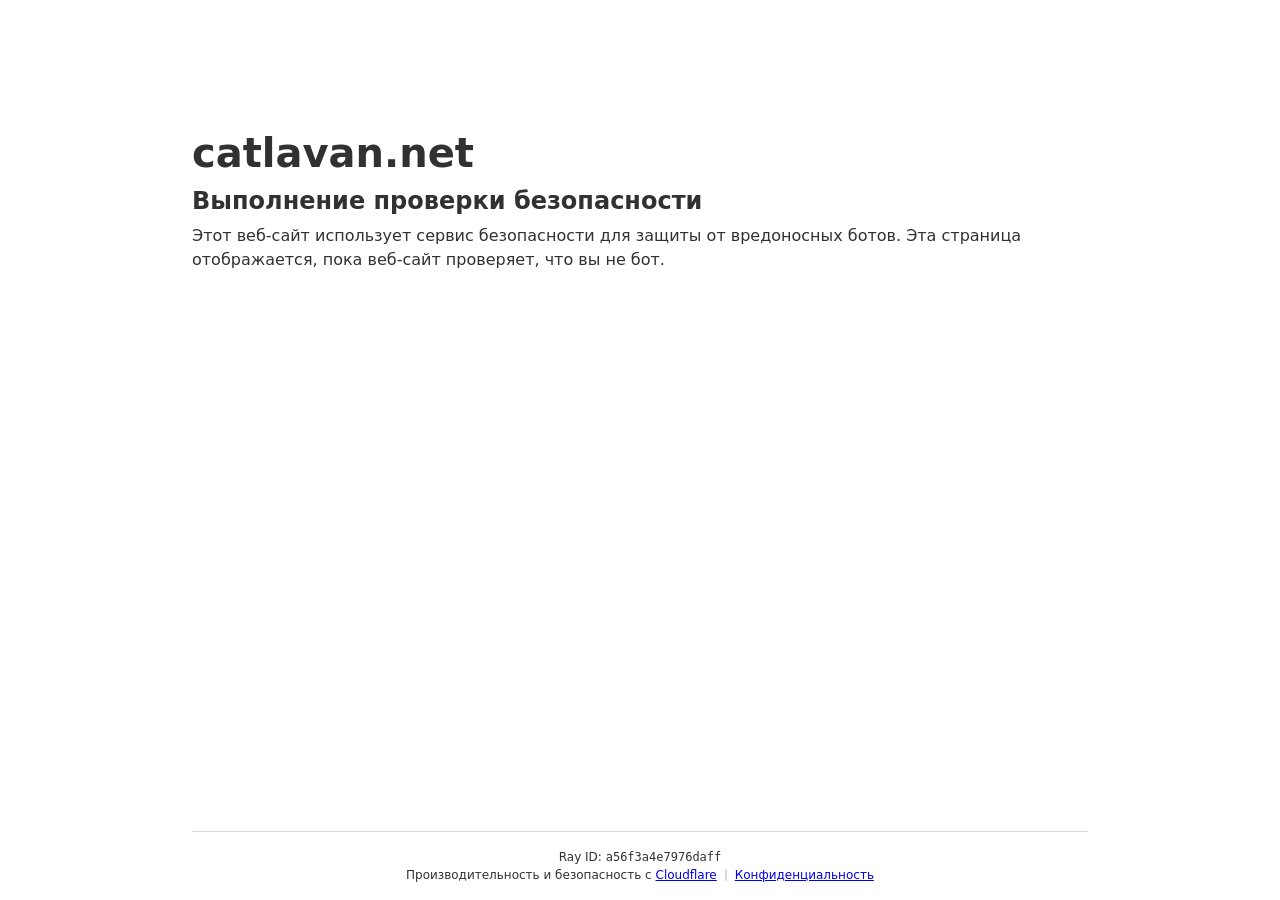
<file: catlavan_dump.html>
﻿<!DOCTYPE html>
<html lang="ru-ru" dir="ltr"><head><title>Один момент…</title><meta http-equiv="Content-Type" content="text/html; charset=UTF-8"><meta http-equiv="X-UA-Compatible" content="IE=Edge"><meta name="robots" content="noindex,nofollow"><meta name="viewport" content="width=device-width,initial-scale=1"><meta http-equiv="content-security-policy" content="default-src 'none'; script-src 'nonce-D1iUvuRjiB69YiJqCakep0' 'unsafe-eval' https://challenges.cloudflare.com; script-src-attr 'none'; style-src 'unsafe-inline'; img-src 'self' https://challenges.cloudflare.com; connect-src 'self' https://challenges.cloudflare.com; frame-src 'self' https://challenges.cloudflare.com blob:; child-src 'self' https://challenges.cloudflare.com blob:; worker-src blob:; form-action http: https:; base-uri 'self'"><style>*{box-sizing:border-box;margin:0;padding:0}html{line-height:1.15;-webkit-text-size-adjust:100%;color:#313131;font-family:system-ui,-apple-system,BlinkMacSystemFont,"Segoe UI",Roboto,"Helvetica Neue",Arial,"Noto Sans",sans-serif,"Apple Color Emoji","Segoe UI Emoji","Segoe UI Symbol","Noto Color Emoji"}body{display:flex;flex-direction:column;height:100vh;min-height:100vh}.main-content{margin:8rem auto;padding-left:1.5rem;max-width:60rem}@media (width <= 720px){.main-content{margin-top:4rem}}#challenge-error-text{background-image:url("[data-uri]");background-repeat:no-repeat;background-size:contain;padding-left:34px}</style><meta http-equiv="refresh" content="360"><script src="/cdn-cgi/challenge-platform/h/b/orchestrate/chl_page/v1?ray=a56f3a4e7976daff"></script><style>@keyframes spin{100%{transform:rotate(360deg)}}@keyframes scale{0%, 100%{transform:none}50%{transform:scale3d(1, 1, 1)}}@keyframes stroke{100%{stroke-dashoffset:0}}@keyframes scale-up-center{0%{transform:scale(.01)}100%{transform:scale(1)}}@keyframes success-badge-orbit-in{0%{transform:rotate(-12deg) scale(.6);opacity:0}70%{transform:rotate(2deg) scale(1.06);opacity:1}100%{transform:rotate(0) scale(1);opacity:1}}@keyframes success-orbit-resolve{0%{transform:rotate(-80deg) scale(.6);opacity:0}20%{opacity:1}75%{opacity:.8}100%{transform:rotate(280deg) scale(.5);opacity:0}}@keyframes failure-orbit-break{0%{transform:rotate(-60deg) scale(.7);opacity:0}22%{opacity:1}68%{transform:rotate(190deg) scale(1);opacity:.8}100%{transform:rotate(225deg) scale(.48);opacity:0}}@keyframes failure-badge-settle{0%{transform:scale(.68);opacity:0}72%{transform:scale(1.04);opacity:1}100%{transform:scale(1);opacity:1}}@keyframes failure-mark-rise{0%{transform:translateY(2px);opacity:0}100%{transform:translateY(0);opacity:1}}@keyframes unspin{40%{stroke-width:1px;stroke-linecap:square;stroke-dashoffset:192}100%{stroke-width:0}}#_10404384fd9eed3a86b764ac{width:30px;height:30px;display:flex;border-radius:50%;box-shadow:inset 0 0 0 #228b49;stroke-width:1px;fill:#fff;stroke:#fff;stroke-miterlimit:10;grid-area:1/1;transform-origin:center;animation:success-badge-orbit-in .36s .26s cubic-bezier(.34, 1.56, .64, 1) both;stroke-width:6px}#_10404384fd9eed3a86b764ac ._46ef61844327e6e44d9e558c{animation:stroke .28s .41s cubic-bezier(.65, 0, .45, 1) forwards;box-shadow:inset 0 0 0 #228b49;stroke-dasharray:242;stroke-dashoffset:242}._7b43a9c612eb8f5a7eaf2db6{stroke-dashoffset:0;stroke-width:2;stroke-miterlimit:10;stroke:#228b49;fill:#228b49}#_ebb0e3043da1798a31819d8a{width:30px;height:30px;grid-area:1/1;overflow:visible}#_ebb0e3043da1798a31819d8a g{transform-box:fill-box;transform-origin:center;animation:success-orbit-resolve .62s cubic-bezier(.2, .7, .2, 1) both}._2f611c54ef4968838cc5d168{opacity:.3;fill:none;stroke:#228b49;stroke-width:1}._d7fc3e927c3f45bf42e8097b{fill:#228b49}._d6115fd667b4531695a5f508{stroke-width:3px;stroke-linecap:round;stroke:#228b49;stroke-dasharray:0,100,0;stroke-dashoffset:200;stroke-miterlimit:1;stroke-linejoin:round}#_49c59df2d806367cc57d1357,#_95a80a05bdcf5a1938c0d787{width:30px;height:30px;display:flex;border-radius:50%;box-shadow:inset 0 0 0 #b20f03;stroke-width:1px;fill:#fff;stroke:#fff;stroke-miterlimit:10}._41ee33438bd9ab8227345f50{stroke-width:2;stroke:#b20f03;fill:#b20f03}._f88a95b5fd73cfd8e2b5f945{fill:#f2f2f2}._0e6c1e780f79d66f066b3f61{opacity:.28;fill:none;stroke:#b20f03;stroke-width:1}._730798fccf7a131ee4535763{fill:#b20f03}#_49c59df2d806367cc57d1357 ._33f727369586d26d3ccb7efe,#_49c59df2d806367cc57d1357 ._9c2e5bbd4ab818d0d3372fe7{transform-box:view-box;transform-origin:center}#_49c59df2d806367cc57d1357 ._33f727369586d26d3ccb7efe{animation:failure-orbit-break .52s cubic-bezier(.2, .7, .2, 1) both}#_49c59df2d806367cc57d1357 ._9c2e5bbd4ab818d0d3372fe7{animation:failure-badge-settle .34s .19s cubic-bezier(.22, 1, .36, 1) both}#_49c59df2d806367cc57d1357 ._f88a95b5fd73cfd8e2b5f945{transform-box:fill-box;transform-origin:center;animation:failure-mark-rise .22s .31s ease-out both}#_95a80a05bdcf5a1938c0d787{width:12px;height:12px}#_95a80a05bdcf5a1938c0d787 ._33f727369586d26d3ccb7efe{display:none}#_d95e83a664c1ca89d9006ef5,#_622197242316d5c894edc37a{display:flex;animation:spin 5s linear infinite;width:30px;height:30px}._e263276fe5c0822865c88d02,._8337e1e0fad4e565f375f873{stroke-dasharray:166;stroke-dashoffset:166;stroke-width:2;stroke-miterlimit:10;stroke:#595959;fill:#595959}#_9bf324105190e5fa3428d1be,#_3b82dbe7aa1e149d611c7b5d{width:30px;height:30px;display:flex;border-radius:50%;box-shadow:inset 0 0 0 #595959;stroke-width:1px;fill:#fff;stroke:#fff;stroke-miterlimit:10;animation:scale .3s ease-in-out .9s both}#_a733f08745c4ab984cd73687{display:inline-flex;flex-direction:column;text-align:right}#_ad5d5e284399c03ad316e121{margin-bottom:1px;height:25px}._8f7225661245faf6a083353f{fill:#000}._6136b6992f8df653c23082f0 ._d6115fd667b4531695a5f508{animation:unspin .7s cubic-bezier(.65, 0, .45, 1) forwards}@media (prefers-reduced-motion: reduce){#_ebb0e3043da1798a31819d8a{opacity:0}#_ebb0e3043da1798a31819d8a g{animation-duration:.001ms}#_10404384fd9eed3a86b764ac,#_10404384fd9eed3a86b764ac ._46ef61844327e6e44d9e558c{animation:none}#_10404384fd9eed3a86b764ac ._46ef61844327e6e44d9e558c{stroke-dashoffset:0}#_49c59df2d806367cc57d1357 ._33f727369586d26d3ccb7efe{display:none}#_49c59df2d806367cc57d1357 ._9c2e5bbd4ab818d0d3372fe7,#_49c59df2d806367cc57d1357 ._f88a95b5fd73cfd8e2b5f945{animation:none}}@media (prefers-color-scheme: dark){body._e1af21d0a98e64f28076d7a5,.main-wrapper._e1af21d0a98e64f28076d7a5{background-color:#313131;color:#f2f2f2}._e1af21d0a98e64f28076d7a5 a{color:#f2f2f2}._e1af21d0a98e64f28076d7a5 a:link{color:#f2f2f2}._e1af21d0a98e64f28076d7a5 a:hover{color:#b9d6ff}._e1af21d0a98e64f28076d7a5 a:visited{color:#9d94ec}._e1af21d0a98e64f28076d7a5 a:focus,._e1af21d0a98e64f28076d7a5 a:active{outline:2px solid #4693ff;outline-offset:2px;border-radius:2px}._e1af21d0a98e64f28076d7a5 h1,._e1af21d0a98e64f28076d7a5 p{color:#f2f2f2}._e1af21d0a98e64f28076d7a5 #_10404384fd9eed3a86b764ac{box-shadow:inset 0 0 0 #2db35e}._e1af21d0a98e64f28076d7a5 #_10404384fd9eed3a86b764ac ._46ef61844327e6e44d9e558c{box-shadow:inset 0 0 0 #2db35e}._e1af21d0a98e64f28076d7a5 ._7b43a9c612eb8f5a7eaf2db6{stroke:#2db35e;fill:#2db35e}._e1af21d0a98e64f28076d7a5 ._2f611c54ef4968838cc5d168{stroke:#2db35e}._e1af21d0a98e64f28076d7a5 ._d7fc3e927c3f45bf42e8097b{fill:#2db35e}._e1af21d0a98e64f28076d7a5 ._41ee33438bd9ab8227345f50{stroke:#fc574a;fill:#fc574a}._e1af21d0a98e64f28076d7a5 ._0e6c1e780f79d66f066b3f61{stroke:#fc574a}._e1af21d0a98e64f28076d7a5 ._730798fccf7a131ee4535763{fill:#fc574a}._e1af21d0a98e64f28076d7a5 ._e263276fe5c0822865c88d02,._e1af21d0a98e64f28076d7a5 ._8337e1e0fad4e565f375f873{stroke-dasharray:166;stroke-dashoffset:166;stroke-width:2;stroke-miterlimit:10;stroke:#b6b6b6;fill:#b6b6b6}._e1af21d0a98e64f28076d7a5 #_9bf324105190e5fa3428d1be,._e1af21d0a98e64f28076d7a5 #_3b82dbe7aa1e149d611c7b5d{width:30px;height:30px;display:flex;border-radius:50%;box-shadow:inset 0 0 0 #b6b6b6;stroke-width:1px;fill:#fff;stroke:#fff;stroke-miterlimit:10}._e1af21d0a98e64f28076d7a5 ._f6ede9be98fdd421762d863a ._d011e5e653a272b43871fc48{border:2px solid #999;background-color:#0a0a0a}._e1af21d0a98e64f28076d7a5 ._f6ede9be98fdd421762d863a input:focus~._d011e5e653a272b43871fc48,._e1af21d0a98e64f28076d7a5 ._f6ede9be98fdd421762d863a input:active~._d011e5e653a272b43871fc48{outline:2px solid #4693ff;outline-offset:2px;border-radius:2px}._e1af21d0a98e64f28076d7a5 ._f6ede9be98fdd421762d863a input:checked~._d011e5e653a272b43871fc48{background-color:#4a4a4a}._e1af21d0a98e64f28076d7a5 ._f6ede9be98fdd421762d863a input:checked~._d011e5e653a272b43871fc48::after{border-color:#fbad41}._e1af21d0a98e64f28076d7a5 #_b545c4c65afe904c105cba0e{color:#fc574a}._e1af21d0a98e64f28076d7a5 #_3883751696941002ef1e4a19{color:#f2f2f2}._e1af21d0a98e64f28076d7a5 #_0168be6a859301b721d72d4f{border-color:#f2f2f2;background-color:#313131}._e1af21d0a98e64f28076d7a5 #_428fe2331e196b4a8f97e03d{fill:#f38020}._e1af21d0a98e64f28076d7a5 ._8f7225661245faf6a083353f{fill:#fff}._e1af21d0a98e64f28076d7a5 ._98ffee163a1951a2e24a6c68{border-color:#fc574a;background-color:#feccc8;color:#780a02}._e1af21d0a98e64f28076d7a5 ._d6115fd667b4531695a5f508{stroke:#2db35e}._e1af21d0a98e64f28076d7a5 ._3764280bf2529998c2fbff5f{border-color:#f2f2f2;background-color:#ffd6a8}._e1af21d0a98e64f28076d7a5 ._3764280bf2529998c2fbff5f a{color:#262626}._e1af21d0a98e64f28076d7a5 ._3764280bf2529998c2fbff5f a:link{color:#262626}._e1af21d0a98e64f28076d7a5 ._3764280bf2529998c2fbff5f a:hover{color:#262626}._e1af21d0a98e64f28076d7a5 ._3764280bf2529998c2fbff5f a:visited{color:#262626}._e1af21d0a98e64f28076d7a5 ._3764280bf2529998c2fbff5f a:focus,._e1af21d0a98e64f28076d7a5 ._3764280bf2529998c2fbff5f a:active{outline:2px solid #4693ff;outline-offset:2px;border-radius:2px}}body._1de07879fc2e93f67a44eb8e,.main-wrapper._1de07879fc2e93f67a44eb8e{background-color:#313131;color:#f2f2f2}._1de07879fc2e93f67a44eb8e a{color:#f2f2f2}._1de07879fc2e93f67a44eb8e a:link{color:#f2f2f2}._1de07879fc2e93f67a44eb8e a:hover{color:#b9d6ff}._1de07879fc2e93f67a44eb8e a:visited{color:#9d94ec}._1de07879fc2e93f67a44eb8e a:focus,._1de07879fc2e93f67a44eb8e a:active{outline:2px solid #4693ff;outline-offset:2px;border-radius:2px}._1de07879fc2e93f67a44eb8e h1,._1de07879fc2e93f67a44eb8e p{color:#f2f2f2}._1de07879fc2e93f67a44eb8e #_10404384fd9eed3a86b764ac{box-shadow:inset 0 0 0 #2db35e}._1de07879fc2e93f67a44eb8e #_10404384fd9eed3a86b764ac ._46ef61844327e6e44d9e558c{box-shadow:inset 0 0 0 #2db35e}._1de07879fc2e93f67a44eb8e ._7b43a9c612eb8f5a7eaf2db6{stroke:#2db35e;fill:#2db35e}._1de07879fc2e93f67a44eb8e ._2f611c54ef4968838cc5d168{stroke:#2db35e}._1de07879fc2e93f67a44eb8e ._d7fc3e927c3f45bf42e8097b{fill:#2db35e}._1de07879fc2e93f67a44eb8e ._41ee33438bd9ab8227345f50{stroke:#fc574a;fill:#fc574a}._1de07879fc2e93f67a44eb8e ._0e6c1e780f79d66f066b3f61{stroke:#fc574a}._1de07879fc2e93f67a44eb8e ._730798fccf7a131ee4535763{fill:#fc574a}._1de07879fc2e93f67a44eb8e ._e263276fe5c0822865c88d02,._1de07879fc2e93f67a44eb8e ._8337e1e0fad4e565f375f873{stroke-dasharray:166;stroke-dashoffset:166;stroke-width:2;stroke-miterlimit:10;stroke:#b6b6b6;fill:#b6b6b6}._1de07879fc2e93f67a44eb8e #_9bf324105190e5fa3428d1be,._1de07879fc2e93f67a44eb8e #_3b82dbe7aa1e149d611c7b5d{width:30px;height:30px;display:flex;border-radius:50%;box-shadow:inset 0 0 0 #b6b6b6;stroke-width:1px;fill:#fff;stroke:#fff;stroke-miterlimit:10}._1de07879fc2e93f67a44eb8e ._f6ede9be98fdd421762d863a ._d011e5e653a272b43871fc48{border:2px solid #999;background-color:#0a0a0a}._1de07879fc2e93f67a44eb8e ._f6ede9be98fdd421762d863a input:focus~._d011e5e653a272b43871fc48,._1de07879fc2e93f67a44eb8e ._f6ede9be98fdd421762d863a input:active~._d011e5e653a272b43871fc48{outline:2px solid #4693ff;outline-offset:2px;border-radius:2px}._1de07879fc2e93f67a44eb8e ._f6ede9be98fdd421762d863a input:checked~._d011e5e653a272b43871fc48{background-color:#4a4a4a}._1de07879fc2e93f67a44eb8e ._f6ede9be98fdd421762d863a input:checked~._d011e5e653a272b43871fc48::after{border-color:#fbad41}._1de07879fc2e93f67a44eb8e #_b545c4c65afe904c105cba0e{color:#fc574a}._1de07879fc2e93f67a44eb8e #_3883751696941002ef1e4a19{color:#f2f2f2}._1de07879fc2e93f67a44eb8e #_0168be6a859301b721d72d4f{border-color:#f2f2f2;background-color:#313131}._1de07879fc2e93f67a44eb8e #_428fe2331e196b4a8f97e03d{fill:#f38020}._1de07879fc2e93f67a44eb8e ._8f7225661245faf6a083353f{fill:#fff}._1de07879fc2e93f67a44eb8e ._98ffee163a1951a2e24a6c68{border-color:#fc574a;background-color:#feccc8;color:#780a02}._1de07879fc2e93f67a44eb8e ._d6115fd667b4531695a5f508{stroke:#2db35e}._1de07879fc2e93f67a44eb8e ._3764280bf2529998c2fbff5f{border-color:#f2f2f2;background-color:#ffd6a8}._1de07879fc2e93f67a44eb8e ._3764280bf2529998c2fbff5f a{color:#262626}._1de07879fc2e93f67a44eb8e ._3764280bf2529998c2fbff5f a:link{color:#262626}._1de07879fc2e93f67a44eb8e ._3764280bf2529998c2fbff5f a:hover{color:#262626}._1de07879fc2e93f67a44eb8e ._3764280bf2529998c2fbff5f a:visited{color:#262626}._1de07879fc2e93f67a44eb8e ._3764280bf2529998c2fbff5f a:focus,._1de07879fc2e93f67a44eb8e ._3764280bf2529998c2fbff5f a:active{outline:2px solid #4693ff;outline-offset:2px;border-radius:2px}._9193c2378fce5ffefd67fda0._178ad51eece3efa6e0d31f52 #_a733f08745c4ab984cd73687,._247415227ac14e84a4fb4d14._178ad51eece3efa6e0d31f52 #_a733f08745c4ab984cd73687,._9d278ee1c447d8038c32b43a._178ad51eece3efa6e0d31f52 #_a733f08745c4ab984cd73687,._8c2d20be918a8506aa2a3e14._178ad51eece3efa6e0d31f52 #_a733f08745c4ab984cd73687,._8f28a051f9c35d73aee57148._178ad51eece3efa6e0d31f52 #_a733f08745c4ab984cd73687,._a7da085f53f4f51a94ad3efc._178ad51eece3efa6e0d31f52 #_a733f08745c4ab984cd73687,._09ad212832cd9a7983111126._178ad51eece3efa6e0d31f52 #_a733f08745c4ab984cd73687,._1ed74123228a75cb07b89309._178ad51eece3efa6e0d31f52 #_a733f08745c4ab984cd73687,._8dcfcc4f1714a24399a649cc._178ad51eece3efa6e0d31f52 #_a733f08745c4ab984cd73687,._5837e1fcca683c8b23e40b53._178ad51eece3efa6e0d31f52 #_a733f08745c4ab984cd73687{flex-direction:column}@media (max-width: 350px){._9d278ee1c447d8038c32b43a #_3883751696941002ef1e4a19,._f70eb4b3f3d0d4dda486ddd8 #_3883751696941002ef1e4a19,._9f715373ffa41fdb41e2fd97 #_3883751696941002ef1e4a19,._90278f67c6df60cc4707dfc8 #_3883751696941002ef1e4a19,._c6c58cc4d6130b6e10ec94d3 #_3883751696941002ef1e4a19,._ba596dbd797dcc15e2f9d2ea #_3883751696941002ef1e4a19,._7019e69630fb4273a535d31d #_3883751696941002ef1e4a19,._df3a1470af1aa353e50e0697 #_3883751696941002ef1e4a19,._8b63c6d0cb56de14d7853760 #_3883751696941002ef1e4a19,._247415227ac14e84a4fb4d14 #_3883751696941002ef1e4a19,._6e2b5733c7d2ba40dc7337de #_3883751696941002ef1e4a19{display:flex;flex-direction:column}._9d278ee1c447d8038c32b43a #_3883751696941002ef1e4a19 ._a8ab33ae3d0819afea152cb4,._f70eb4b3f3d0d4dda486ddd8 #_3883751696941002ef1e4a19 ._a8ab33ae3d0819afea152cb4,._9f715373ffa41fdb41e2fd97 #_3883751696941002ef1e4a19 ._a8ab33ae3d0819afea152cb4,._90278f67c6df60cc4707dfc8 #_3883751696941002ef1e4a19 ._a8ab33ae3d0819afea152cb4,._c6c58cc4d6130b6e10ec94d3 #_3883751696941002ef1e4a19 ._a8ab33ae3d0819afea152cb4,._ba596dbd797dcc15e2f9d2ea #_3883751696941002ef1e4a19 ._a8ab33ae3d0819afea152cb4,._7019e69630fb4273a535d31d #_3883751696941002ef1e4a19 ._a8ab33ae3d0819afea152cb4,._df3a1470af1aa353e50e0697 #_3883751696941002ef1e4a19 ._a8ab33ae3d0819afea152cb4,._8b63c6d0cb56de14d7853760 #_3883751696941002ef1e4a19 ._a8ab33ae3d0819afea152cb4,._247415227ac14e84a4fb4d14 #_3883751696941002ef1e4a19 ._a8ab33ae3d0819afea152cb4,._6e2b5733c7d2ba40dc7337de #_3883751696941002ef1e4a19 ._a8ab33ae3d0819afea152cb4{display:none}}._9f715373ffa41fdb41e2fd97._178ad51eece3efa6e0d31f52 #_3883751696941002ef1e4a19,._df3a1470af1aa353e50e0697._178ad51eece3efa6e0d31f52 #_3883751696941002ef1e4a19,._90278f67c6df60cc4707dfc8._178ad51eece3efa6e0d31f52 #_3883751696941002ef1e4a19,._8b63c6d0cb56de14d7853760._178ad51eece3efa6e0d31f52 #_3883751696941002ef1e4a19,._247415227ac14e84a4fb4d14._178ad51eece3efa6e0d31f52 #_3883751696941002ef1e4a19{display:inline-flex;flex-direction:row}._9f715373ffa41fdb41e2fd97._178ad51eece3efa6e0d31f52 #_3883751696941002ef1e4a19 ._a8ab33ae3d0819afea152cb4,._df3a1470af1aa353e50e0697._178ad51eece3efa6e0d31f52 #_3883751696941002ef1e4a19 ._a8ab33ae3d0819afea152cb4,._90278f67c6df60cc4707dfc8._178ad51eece3efa6e0d31f52 #_3883751696941002ef1e4a19 ._a8ab33ae3d0819afea152cb4,._8b63c6d0cb56de14d7853760._178ad51eece3efa6e0d31f52 #_3883751696941002ef1e4a19 ._a8ab33ae3d0819afea152cb4,._247415227ac14e84a4fb4d14._178ad51eece3efa6e0d31f52 #_3883751696941002ef1e4a19 ._a8ab33ae3d0819afea152cb4{display:block}._8c2d20be918a8506aa2a3e14._178ad51eece3efa6e0d31f52 #_dd89d81cd4144415c0195631{font-size:12px}._8c2d20be918a8506aa2a3e14._178ad51eece3efa6e0d31f52 #_e02a6c9142d33986b249fc65,._8c2d20be918a8506aa2a3e14._178ad51eece3efa6e0d31f52 #challenge-error-text{line-height:10px;font-size:9px}._8c2d20be918a8506aa2a3e14 ._d8ece0fdcd844521b627e538{flex-direction:column}._247415227ac14e84a4fb4d14._178ad51eece3efa6e0d31f52 #_e02a6c9142d33986b249fc65,._247415227ac14e84a4fb4d14._178ad51eece3efa6e0d31f52 #challenge-error-text,._9193c2378fce5ffefd67fda0._178ad51eece3efa6e0d31f52 #_e02a6c9142d33986b249fc65,._9193c2378fce5ffefd67fda0._178ad51eece3efa6e0d31f52 #challenge-error-text{line-height:10px;font-size:9px}._9193c2378fce5ffefd67fda0 #_1875772c8d21ab05a6653615 #_c0763e495087c80cba925620,._9193c2378fce5ffefd67fda0 #_1875772c8d21ab05a6653615 #_fd68b11bd437921419fd144d,._9193c2378fce5ffefd67fda0 #_fbc49711a562a6053d5c13b6 #_c0763e495087c80cba925620,._9193c2378fce5ffefd67fda0 #_fbc49711a562a6053d5c13b6 #_fd68b11bd437921419fd144d,._870dbe485b578188ca43a0dc #_1875772c8d21ab05a6653615 #_c0763e495087c80cba925620,._870dbe485b578188ca43a0dc #_1875772c8d21ab05a6653615 #_fd68b11bd437921419fd144d,._870dbe485b578188ca43a0dc #_fbc49711a562a6053d5c13b6 #_c0763e495087c80cba925620,._870dbe485b578188ca43a0dc #_fbc49711a562a6053d5c13b6 #_fd68b11bd437921419fd144d,._d11332392e3b1e980cac539a #_1875772c8d21ab05a6653615 #_c0763e495087c80cba925620,._d11332392e3b1e980cac539a #_1875772c8d21ab05a6653615 #_fd68b11bd437921419fd144d,._d11332392e3b1e980cac539a #_fbc49711a562a6053d5c13b6 #_c0763e495087c80cba925620,._d11332392e3b1e980cac539a #_fbc49711a562a6053d5c13b6 #_fd68b11bd437921419fd144d,._5fa6941c6bc5a62854e3035e #_1875772c8d21ab05a6653615 #_c0763e495087c80cba925620,._5fa6941c6bc5a62854e3035e #_1875772c8d21ab05a6653615 #_fd68b11bd437921419fd144d,._5fa6941c6bc5a62854e3035e #_fbc49711a562a6053d5c13b6 #_c0763e495087c80cba925620,._5fa6941c6bc5a62854e3035e #_fbc49711a562a6053d5c13b6 #_fd68b11bd437921419fd144d,._ccf9d21320801237e534741f #_1875772c8d21ab05a6653615 #_c0763e495087c80cba925620,._ccf9d21320801237e534741f #_1875772c8d21ab05a6653615 #_fd68b11bd437921419fd144d,._ccf9d21320801237e534741f #_fbc49711a562a6053d5c13b6 #_c0763e495087c80cba925620,._ccf9d21320801237e534741f #_fbc49711a562a6053d5c13b6 #_fd68b11bd437921419fd144d,._c6c58cc4d6130b6e10ec94d3 #_1875772c8d21ab05a6653615 #_c0763e495087c80cba925620,._c6c58cc4d6130b6e10ec94d3 #_1875772c8d21ab05a6653615 #_fd68b11bd437921419fd144d,._c6c58cc4d6130b6e10ec94d3 #_fbc49711a562a6053d5c13b6 #_c0763e495087c80cba925620,._c6c58cc4d6130b6e10ec94d3 #_fbc49711a562a6053d5c13b6 #_fd68b11bd437921419fd144d,._8b63c6d0cb56de14d7853760 #_1875772c8d21ab05a6653615 #_c0763e495087c80cba925620,._8b63c6d0cb56de14d7853760 #_1875772c8d21ab05a6653615 #_fd68b11bd437921419fd144d,._8b63c6d0cb56de14d7853760 #_fbc49711a562a6053d5c13b6 #_c0763e495087c80cba925620,._8b63c6d0cb56de14d7853760 #_fbc49711a562a6053d5c13b6 #_fd68b11bd437921419fd144d,._8145cadd0eb29928c91a19f2 #_1875772c8d21ab05a6653615 #_c0763e495087c80cba925620,._8145cadd0eb29928c91a19f2 #_1875772c8d21ab05a6653615 #_fd68b11bd437921419fd144d,._8145cadd0eb29928c91a19f2 #_fbc49711a562a6053d5c13b6 #_c0763e495087c80cba925620,._8145cadd0eb29928c91a19f2 #_fbc49711a562a6053d5c13b6 #_fd68b11bd437921419fd144d{margin-left:0}._af4d399eafabe4a82ea05364._178ad51eece3efa6e0d31f52 #_dd89d81cd4144415c0195631,._90278f67c6df60cc4707dfc8._178ad51eece3efa6e0d31f52 #_dd89d81cd4144415c0195631,._5fa6941c6bc5a62854e3035e._178ad51eece3efa6e0d31f52 #_dd89d81cd4144415c0195631{font-size:12px}@media (max-width: 350px){._90c3ff23748bc4aaaf8de342 #_92cde4339f5e3e38a073ac10{font-size:12px}}._90c3ff23748bc4aaaf8de342 ._d8ece0fdcd844521b627e538{flex-direction:column}._90278f67c6df60cc4707dfc8._178ad51eece3efa6e0d31f52 ._bd8e7f4cb4c4304d58ac6a6f{font-size:12px}._90278f67c6df60cc4707dfc8._178ad51eece3efa6e0d31f52 #_1fada9f08f19a32194287826,._90278f67c6df60cc4707dfc8._178ad51eece3efa6e0d31f52 #_99e4712e5b7414429c03deea,._90278f67c6df60cc4707dfc8._178ad51eece3efa6e0d31f52 #_fd68b11bd437921419fd144d{font-size:12px}._90278f67c6df60cc4707dfc8._178ad51eece3efa6e0d31f52 #_3883751696941002ef1e4a19{display:inline-flex}._90278f67c6df60cc4707dfc8._178ad51eece3efa6e0d31f52 #_3883751696941002ef1e4a19 ._a8ab33ae3d0819afea152cb4{display:block}._df3a1470af1aa353e50e0697 #_99e4712e5b7414429c03deea,._df3a1470af1aa353e50e0697 #_0ebeb14eee6400675d633a2e,._b80d531efdfb6e6ac3fde9bf #_99e4712e5b7414429c03deea,._b80d531efdfb6e6ac3fde9bf #_0ebeb14eee6400675d633a2e,._c6c58cc4d6130b6e10ec94d3 #_99e4712e5b7414429c03deea,._c6c58cc4d6130b6e10ec94d3 #_0ebeb14eee6400675d633a2e,._90278f67c6df60cc4707dfc8 #_99e4712e5b7414429c03deea,._90278f67c6df60cc4707dfc8 #_0ebeb14eee6400675d633a2e,._8b63c6d0cb56de14d7853760 #_99e4712e5b7414429c03deea,._8b63c6d0cb56de14d7853760 #_0ebeb14eee6400675d633a2e,._9f715373ffa41fdb41e2fd97 #_99e4712e5b7414429c03deea,._9f715373ffa41fdb41e2fd97 #_0ebeb14eee6400675d633a2e{display:block}._9f715373ffa41fdb41e2fd97 ol{list-style-type:katakana}._9f715373ffa41fdb41e2fd97 #_a733f08745c4ab984cd73687{display:flex;flex-direction:column;padding-top:5px;text-align:right}._9f715373ffa41fdb41e2fd97 ._3f11e9276b407fe1968e1b16{font-size:11px}._9f715373ffa41fdb41e2fd97._178ad51eece3efa6e0d31f52 #_e02a6c9142d33986b249fc65,._9f715373ffa41fdb41e2fd97._178ad51eece3efa6e0d31f52 #challenge-error-text{line-height:10px}._ba596dbd797dcc15e2f9d2ea._178ad51eece3efa6e0d31f52 ._f6ede9be98fdd421762d863a ._d011e5e653a272b43871fc48{left:11px}._9d278ee1c447d8038c32b43a ._d8ece0fdcd844521b627e538{flex-direction:column}._9d278ee1c447d8038c32b43a._178ad51eece3efa6e0d31f52 #_dd89d81cd4144415c0195631{font-size:12px}._0091c86a6bbecb2712154cd8._178ad51eece3efa6e0d31f52 #_e02a6c9142d33986b249fc65,._0091c86a6bbecb2712154cd8._178ad51eece3efa6e0d31f52 #challenge-error-text{line-height:10px;font-size:9px}._19d4972eb9524700bdd9b1b8._178ad51eece3efa6e0d31f52 #_e02a6c9142d33986b249fc65,._19d4972eb9524700bdd9b1b8._178ad51eece3efa6e0d31f52 #challenge-error-text{line-height:10px}._9193c2378fce5ffefd67fda0._178ad51eece3efa6e0d31f52 ._d8ece0fdcd844521b627e538{flex-direction:column}._9193c2378fce5ffefd67fda0._178ad51eece3efa6e0d31f52 #_49c59df2d806367cc57d1357{width:12px;height:12px}._9193c2378fce5ffefd67fda0._178ad51eece3efa6e0d31f52 ._bd8e7f4cb4c4304d58ac6a6f{font-size:12px}._9193c2378fce5ffefd67fda0._178ad51eece3efa6e0d31f52 #_ff281597ebac75ac9be9548c._c9a8b2e5b9ee1a081af9a5be{grid-template-columns:12px auto}._a9a31e060fc7aa969178cc56._178ad51eece3efa6e0d31f52 ._d8ece0fdcd844521b627e538,._9d278ee1c447d8038c32b43a._178ad51eece3efa6e0d31f52 ._d8ece0fdcd844521b627e538,._bc16df85dc1796b3d075b8f2._178ad51eece3efa6e0d31f52 ._d8ece0fdcd844521b627e538,._32b87f752968ac5af188a195._178ad51eece3efa6e0d31f52 ._d8ece0fdcd844521b627e538,._8c2d20be918a8506aa2a3e14._178ad51eece3efa6e0d31f52 ._d8ece0fdcd844521b627e538,._90c3ff23748bc4aaaf8de342._178ad51eece3efa6e0d31f52 ._d8ece0fdcd844521b627e538,._d11332392e3b1e980cac539a._178ad51eece3efa6e0d31f52 ._d8ece0fdcd844521b627e538,._5fa6941c6bc5a62854e3035e._178ad51eece3efa6e0d31f52 ._d8ece0fdcd844521b627e538,._07b0944984e991b5c80c7929._178ad51eece3efa6e0d31f52 ._d8ece0fdcd844521b627e538,._a1c224c4118ccacd433bab8f._178ad51eece3efa6e0d31f52 ._d8ece0fdcd844521b627e538,._14a78404f6202003539cb4b9._178ad51eece3efa6e0d31f52 ._d8ece0fdcd844521b627e538,._c6c58cc4d6130b6e10ec94d3._178ad51eece3efa6e0d31f52 ._d8ece0fdcd844521b627e538,._cf075656cb10e37717981324._178ad51eece3efa6e0d31f52 ._d8ece0fdcd844521b627e538,._5837e1fcca683c8b23e40b53._178ad51eece3efa6e0d31f52 ._d8ece0fdcd844521b627e538,._6e2b5733c7d2ba40dc7337de._178ad51eece3efa6e0d31f52 ._d8ece0fdcd844521b627e538,._df3a1470af1aa353e50e0697._178ad51eece3efa6e0d31f52 ._d8ece0fdcd844521b627e538,._b80d531efdfb6e6ac3fde9bf._178ad51eece3efa6e0d31f52 ._d8ece0fdcd844521b627e538{flex-direction:column}._9d278ee1c447d8038c32b43a ._bd8e7f4cb4c4304d58ac6a6f,._8c2d20be918a8506aa2a3e14 ._bd8e7f4cb4c4304d58ac6a6f{font-size:12px}._9193c2378fce5ffefd67fda0 ._d8ece0fdcd844521b627e538,._8145cadd0eb29928c91a19f2 ._d8ece0fdcd844521b627e538,._af4d399eafabe4a82ea05364 ._d8ece0fdcd844521b627e538,._870dbe485b578188ca43a0dc ._d8ece0fdcd844521b627e538,._19d4972eb9524700bdd9b1b8 ._d8ece0fdcd844521b627e538,._0091c86a6bbecb2712154cd8 ._d8ece0fdcd844521b627e538,._9f715373ffa41fdb41e2fd97 ._d8ece0fdcd844521b627e538,._8b7f7023738b3e7c62611c25 ._d8ece0fdcd844521b627e538,._ccf9d21320801237e534741f ._d8ece0fdcd844521b627e538,._90278f67c6df60cc4707dfc8 ._d8ece0fdcd844521b627e538,._ba596dbd797dcc15e2f9d2ea ._d8ece0fdcd844521b627e538,._7019e69630fb4273a535d31d ._d8ece0fdcd844521b627e538,._88af52e712b7743c96f838a0 ._d8ece0fdcd844521b627e538,._8b63c6d0cb56de14d7853760 ._d8ece0fdcd844521b627e538{flex-direction:column}._a9a31e060fc7aa969178cc56 ol{list-style-type:arabic-indic}._f70eb4b3f3d0d4dda486ddd8 ol{list-style-type:persian}._8f28a051f9c35d73aee57148 ol{list-style-type:devanagari}._53041e6fc240544107530f6c ol{list-style-type:hebrew}._a7da085f53f4f51a94ad3efc ol{list-style-type:hangul}@keyframes dots{0%{content:""}25%{content:"."}50%{content:".."}75%{content:"..."}100%{content:""}}*{box-sizing:border-box;margin:0;padding:0}html{line-height:1.15;-webkit-text-size-adjust:100%;color:#313131;font-family:system-ui,-apple-system,BlinkMacSystemFont,"Segoe UI",Roboto,"Helvetica Neue",Arial,"Noto Sans",sans-serif,"Apple Color Emoji","Segoe UI Emoji","Segoe UI Symbol","Noto Color Emoji"}button{font-family:system-ui,-apple-system,BlinkMacSystemFont,"Segoe UI",Roboto,"Helvetica Neue",Arial,"Noto Sans",sans-serif,"Apple Color Emoji","Segoe UI Emoji","Segoe UI Symbol","Noto Color Emoji"}body{display:flex;flex-direction:column;height:100vh;min-height:100vh}body._1de07879fc2e93f67a44eb8e{background-color:#000;color:#f2f2f2}body._1de07879fc2e93f67a44eb8e h1,body._1de07879fc2e93f67a44eb8e h2,body._1de07879fc2e93f67a44eb8e h3,body._1de07879fc2e93f67a44eb8e h4,body._1de07879fc2e93f67a44eb8e h5,body._1de07879fc2e93f67a44eb8e h6{color:#f2f2f2}body._1de07879fc2e93f67a44eb8e ._e8ced59fa65bd3cdca9a1660,body._1de07879fc2e93f67a44eb8e .footer-text{color:#f2f2f2}body._1de07879fc2e93f67a44eb8e a{color:#f2f2f2;color:#82b6ff}body._1de07879fc2e93f67a44eb8e a:link{color:#f2f2f2}body._1de07879fc2e93f67a44eb8e a:hover{color:#b9d6ff}body._1de07879fc2e93f67a44eb8e a:visited{color:#9d94ec}body._1de07879fc2e93f67a44eb8e a:focus,body._1de07879fc2e93f67a44eb8e a:active{outline:2px solid #4693ff;outline-offset:2px;border-radius:2px}body._1de07879fc2e93f67a44eb8e a:link{color:#82b6ff}body._1de07879fc2e93f67a44eb8e .footer-divider{border:1px solid #f2f2f2}body._1de07879fc2e93f67a44eb8e .footer-inner,body._1de07879fc2e93f67a44eb8e ._ea8e17d44b83b90f19824f31{border-top:1px solid #f2f2f2}body._1de07879fc2e93f67a44eb8e ._cabd1f3917cefe8c7424dc3c{border:none;background-color:#313131}body._1de07879fc2e93f67a44eb8e ._cabd1f3917cefe8c7424dc3c p{color:#f2f2f2}body._1de07879fc2e93f67a44eb8e ._cabd1f3917cefe8c7424dc3c a{color:#f2f2f2;border-bottom:1px solid #f2f2f2}body._1de07879fc2e93f67a44eb8e ._cabd1f3917cefe8c7424dc3c a:link{color:#f2f2f2;border-bottom-color:#f2f2f2}body._1de07879fc2e93f67a44eb8e ._cabd1f3917cefe8c7424dc3c a:hover{color:#b9d6ff;border-bottom-color:#b9d6ff}body._1de07879fc2e93f67a44eb8e ._cabd1f3917cefe8c7424dc3c a:visited{color:#9d94ec;border-bottom-color:#9d94ec}body._1de07879fc2e93f67a44eb8e ._cabd1f3917cefe8c7424dc3c a:focus,body._1de07879fc2e93f67a44eb8e ._cabd1f3917cefe8c7424dc3c a:active{outline:2px solid #4693ff;outline-offset:2px;border-radius:2px}body._1de07879fc2e93f67a44eb8e ._cabd1f3917cefe8c7424dc3c a:link path{fill:#f2f2f2}body._1de07879fc2e93f67a44eb8e ._cabd1f3917cefe8c7424dc3c a:hover path{fill:#b9d6ff}body._1de07879fc2e93f67a44eb8e ._cabd1f3917cefe8c7424dc3c a:visited path{fill:#9d94ec}body._1de07879fc2e93f67a44eb8e ._cabd1f3917cefe8c7424dc3c a path{fill:#f2f2f2}body._1de07879fc2e93f67a44eb8e ._cabd1f3917cefe8c7424dc3c a:visited{color:#f2f2f2}body._1de07879fc2e93f67a44eb8e ._cabd1f3917cefe8c7424dc3c a:visited path{fill:#f2f2f2}body._1de07879fc2e93f67a44eb8e ._a242d1bb4ad6d42557391b4b{color:#fc574a}body._1de07879fc2e93f67a44eb8e ._41ee33438bd9ab8227345f50{stroke:#fc574a;fill:#fc574a}body._1de07879fc2e93f67a44eb8e ._b83441d071681f4f13147cf8{font-weight:600}body._1de07879fc2e93f67a44eb8e ._08110de92124cb545ff18534{background-color:#4693ff;color:#1d1d1d}body._1de07879fc2e93f67a44eb8e ._a11a06716008abd5d5805e0f{color:#b6b6b6}body._5e5bd779ef7b4f9143eb7233{background-color:#fff;color:#0a0a0a}body._5e5bd779ef7b4f9143eb7233 h1,body._5e5bd779ef7b4f9143eb7233 h2,body._5e5bd779ef7b4f9143eb7233 h3,body._5e5bd779ef7b4f9143eb7233 h4,body._5e5bd779ef7b4f9143eb7233 h5,body._5e5bd779ef7b4f9143eb7233 h6{color:#0a0a0a}body._5e5bd779ef7b4f9143eb7233 ._e8ced59fa65bd3cdca9a1660,body._5e5bd779ef7b4f9143eb7233 .footer-text{color:#0a0a0a}body._5e5bd779ef7b4f9143eb7233 a{color:#0a0a0a;color:#0051c3}body._5e5bd779ef7b4f9143eb7233 a:link{color:#0a0a0a}body._5e5bd779ef7b4f9143eb7233 a:hover{color:#003681}body._5e5bd779ef7b4f9143eb7233 a:visited{color:#0051c3}body._5e5bd779ef7b4f9143eb7233 a:focus,body._5e5bd779ef7b4f9143eb7233 a:active{outline:2px solid #0051c3;outline-offset:2px;border-radius:2px}body._5e5bd779ef7b4f9143eb7233 a:link{color:#0051c3}body._5e5bd779ef7b4f9143eb7233 ._a242d1bb4ad6d42557391b4b{color:#b20f03}body._5e5bd779ef7b4f9143eb7233 ._41ee33438bd9ab8227345f50{stroke:#b20f03;fill:#b20f03}body._5e5bd779ef7b4f9143eb7233 ._08110de92124cb545ff18534{border-color:#003681;background-color:#003681;color:#fff}body._5e5bd779ef7b4f9143eb7233 ._a11a06716008abd5d5805e0f{color:#595959}body._5e5bd779ef7b4f9143eb7233 ._cabd1f3917cefe8c7424dc3c{border:1px solid #d9d9d9;background-color:rgba(255,237,212,.25)}body._5e5bd779ef7b4f9143eb7233 ._cabd1f3917cefe8c7424dc3c p{color:#0a0a0a}body._5e5bd779ef7b4f9143eb7233 ._cabd1f3917cefe8c7424dc3c a{color:#0a0a0a;border-bottom:1px solid #0a0a0a;color:#0a0a0a}body._5e5bd779ef7b4f9143eb7233 ._cabd1f3917cefe8c7424dc3c a:link{color:#0a0a0a;border-bottom-color:#0a0a0a}body._5e5bd779ef7b4f9143eb7233 ._cabd1f3917cefe8c7424dc3c a:hover{color:#003681;border-bottom-color:#003681}body._5e5bd779ef7b4f9143eb7233 ._cabd1f3917cefe8c7424dc3c a:visited{color:#0051c3;border-bottom-color:#0051c3}body._5e5bd779ef7b4f9143eb7233 ._cabd1f3917cefe8c7424dc3c a:focus,body._5e5bd779ef7b4f9143eb7233 ._cabd1f3917cefe8c7424dc3c a:active{outline:2px solid #0051c3;outline-offset:2px;border-radius:2px}body._5e5bd779ef7b4f9143eb7233 ._cabd1f3917cefe8c7424dc3c a:link path{fill:#0a0a0a}body._5e5bd779ef7b4f9143eb7233 ._cabd1f3917cefe8c7424dc3c a:hover path{fill:#003681}body._5e5bd779ef7b4f9143eb7233 ._cabd1f3917cefe8c7424dc3c a:visited path{fill:#0051c3}body._5e5bd779ef7b4f9143eb7233 ._cabd1f3917cefe8c7424dc3c a path{fill:#0a0a0a}body._5e5bd779ef7b4f9143eb7233 ._cabd1f3917cefe8c7424dc3c a:visited{border-bottom-color:#0a0a0a;color:#0a0a0a}body._5e5bd779ef7b4f9143eb7233 ._cabd1f3917cefe8c7424dc3c a:visited path{fill:#0a0a0a}.main-content{margin:8rem auto;padding-right:2rem;padding-left:2rem;width:100%;max-width:60rem}.main-content ._8fc6869f7c7bba26a2c961d1{height:76.391px}._da384d73799136b2230adcb1{margin:2rem 0}._43b253e6871235efe5785e38{margin-top:2rem;margin-bottom:.5rem}._504f1b58aae62fe1f2bfd7ae{margin-top:.5rem;margin-bottom:2rem}._40a167d6ec9b33b39b659523{margin-right:.5rem;width:2rem;height:2rem}._03fb502ea8c26b126adbdd92{display:none}.main-wrapper{display:flex;flex:1;flex-direction:column;align-items:center}h1{line-height:125%;font-size:2.5rem;font-weight:600}h2{margin-bottom:8px;line-height:125%;font-size:1.5rem;font-weight:600;font-style:normal}p,li{margin-bottom:8px;line-height:150%;font-size:1rem;font-weight:300;font-style:normal}a{display:inline-block;text-decoration:underline;font-size:1rem;font-weight:400;font-style:normal;cursor:pointer}b{font-weight:600}._ca6897a743e6ea5eb8805280{padding-right:0;padding-left:1.5rem}._a11a06716008abd5d5805e0f{margin-top:0;margin-bottom:2rem;font-weight:400}._523e89fc11185e54c99e5347{margin:8px 0}._3251c842e5a635efca944997{display:flex;gap:16px;margin-top:32px}._a2405acd998498a3bc9984c7{display:flex;gap:16px;align-items:center}._a2405acd998498a3bc9984c7 h1{min-width:0;overflow-wrap:anywhere}#_f6e18f18a130f0a016f96569::after{animation:dots 1.4s steps(4, end) infinite;content:""}._e8ced59fa65bd3cdca9a1660 a{display:inline}._08110de92124cb545ff18534{transition-duration:200ms;transition-property:background-color,border-color,color;transition-timing-function:ease;margin:2rem 0;border:.063rem solid #0051c3;border-radius:.313rem;background-color:#0051c3;padding:.375rem 1rem;line-height:1.313rem;color:#fff;font-size:.875rem;cursor:pointer}._08110de92124cb545ff18534:hover{border-color:#003681;background-color:#003681;color:#fff;cursor:pointer}.footer{margin:0 auto;padding-right:2rem;padding-left:2rem;width:100%;max-width:60rem;line-height:1.125rem;font-size:.75rem}.footer a{font-size:.75rem}.footer-inner{display:flex;justify-content:center;border-top:1px solid #d9d9d9;padding-top:1rem;padding-bottom:1rem}.footer-wrapper{text-align:center}.footer-divider{border:1px solid #d9d9d9;height:12px}.footer-link-wrapper{display:flex;gap:8px;align-items:center}.footer-link-wrapper-hidden{display:none}._ea8e17d44b83b90f19824f31{border-top:1px solid #d9d9d9}._cabd1f3917cefe8c7424dc3c{box-sizing:border-box;border-radius:12px;padding:16px;direction:ltr}._cabd1f3917cefe8c7424dc3c a{text-decoration:none}._cabd1f3917cefe8c7424dc3c a svg{margin-left:8px}._3764280bf2529998c2fbff5f{box-sizing:border-box;position:fixed;top:50%;left:50%;transform:translate(-50%, -50%);z-index:2147483647;border:2px solid #ef4444;border-radius:8px;box-shadow:0 4px 20px rgba(0,0,0,.3);background-color:#fee;padding:20px 30px;max-width:500px;text-align:center;line-height:1.5;color:#b91c1c;font-family:system-ui,-apple-system,sans-serif;font-size:14px;font-weight:500}._3764280bf2529998c2fbff5f a{text-decoration:underline;color:#dc2626;font-weight:600}._3764280bf2529998c2fbff5f a:hover{color:#991b1b}@media (prefers-color-scheme: dark){body{background-color:#222;color:#d9d9d9}._3764280bf2529998c2fbff5f{border-color:#dc2626;background-color:#450a0a;color:#fecaca}._3764280bf2529998c2fbff5f a{color:#fca5a5}._3764280bf2529998c2fbff5f a:hover{color:#fee2e2}}._70d437fc5f9080ae591765c1{box-sizing:border-box;position:fixed;top:0;left:0;z-index:2147483647;border-bottom:1px solid #e5e5e5;box-shadow:0 2px 10px rgba(0,0,0,.1);background-color:#fff;padding:12px 15px;width:100%;color:#333;font-size:13px}._70d437fc5f9080ae591765c1>div{display:flex;flex-flow:row nowrap;gap:10px;align-items:center;justify-content:center;max-width:100%;overflow-x:auto}._70d437fc5f9080ae591765c1 select{border:1px solid #d1d5db;border-radius:4px;background-color:#fff;padding:4px 8px;min-width:100px;max-width:150px;font-size:13px}._70d437fc5f9080ae591765c1 label{color:#333}@media (width <= 1024px){.main-content{padding-right:1.5rem;padding-left:1.5rem}.footer{padding-right:1.5rem;padding-left:1.5rem}}@media (width <= 720px){.main-content{padding-right:1rem;padding-left:1rem}.footer{padding-right:1rem;padding-left:1rem}}._8fc6869f7c7bba26a2c961d1{height:76.391px}._53a32b8337aed0e25a69f3c4{display:inline-block;position:relative;width:1.875rem;height:1.875rem}._53a32b8337aed0e25a69f3c4 div{box-sizing:border-box;display:block;position:absolute;animation:lds-ring 1.2s cubic-bezier(.5, 0, .5, 1) infinite;border:.3rem solid;border-radius:50%;border-color:#313131 rgba(0,0,0,0) rgba(0,0,0,0);width:1.875rem;height:1.875rem}._53a32b8337aed0e25a69f3c4 div:nth-child(1){animation-delay:-.45s}._53a32b8337aed0e25a69f3c4 div:nth-child(2){animation-delay:-.3s}._53a32b8337aed0e25a69f3c4 div:nth-child(3){animation-delay:-.15s}@keyframes lds-ring{0%{transform:rotate(0deg)}100%{transform:rotate(360deg)}}._8e6338c5f4b6cdd5d2b44d8e #_f6e18f18a130f0a016f96569::after{animation:dots 1.4s steps(4, start) infinite}._8e6338c5f4b6cdd5d2b44d8e ._ca6897a743e6ea5eb8805280{padding-right:1.5rem;padding-left:0}@media (prefers-color-scheme: dark){body{background-color:#000;color:#f2f2f2}body h1,body h2,body h3,body h4,body h5,body h6{color:#f2f2f2}body ._e8ced59fa65bd3cdca9a1660,body .footer-text{color:#f2f2f2}body a{color:#f2f2f2;color:#82b6ff}body a:link{color:#f2f2f2}body a:hover{color:#b9d6ff}body a:visited{color:#9d94ec}body a:focus,body a:active{outline:2px solid #4693ff;outline-offset:2px;border-radius:2px}body a:link{color:#82b6ff}body .footer-divider{border:1px solid #f2f2f2}body .footer-inner,body ._ea8e17d44b83b90f19824f31{border-top:1px solid #f2f2f2}body ._cabd1f3917cefe8c7424dc3c{border:none;background-color:#313131}body ._cabd1f3917cefe8c7424dc3c p{color:#f2f2f2}body ._cabd1f3917cefe8c7424dc3c a{color:#f2f2f2;border-bottom:1px solid #f2f2f2}body ._cabd1f3917cefe8c7424dc3c a:link{color:#f2f2f2;border-bottom-color:#f2f2f2}body ._cabd1f3917cefe8c7424dc3c a:hover{color:#b9d6ff;border-bottom-color:#b9d6ff}body ._cabd1f3917cefe8c7424dc3c a:visited{color:#9d94ec;border-bottom-color:#9d94ec}body ._cabd1f3917cefe8c7424dc3c a:focus,body ._cabd1f3917cefe8c7424dc3c a:active{outline:2px solid #4693ff;outline-offset:2px;border-radius:2px}body ._cabd1f3917cefe8c7424dc3c a:link path{fill:#f2f2f2}body ._cabd1f3917cefe8c7424dc3c a:hover path{fill:#b9d6ff}body ._cabd1f3917cefe8c7424dc3c a:visited path{fill:#9d94ec}body ._cabd1f3917cefe8c7424dc3c a path{fill:#f2f2f2}body ._cabd1f3917cefe8c7424dc3c a:visited{color:#f2f2f2}body ._cabd1f3917cefe8c7424dc3c a:visited path{fill:#f2f2f2}body ._a242d1bb4ad6d42557391b4b{color:#fc574a}body ._41ee33438bd9ab8227345f50{stroke:#fc574a;fill:#fc574a}body ._b83441d071681f4f13147cf8{font-weight:600}body ._08110de92124cb545ff18534{background-color:#4693ff;color:#1d1d1d}body ._a11a06716008abd5d5805e0f{color:#b6b6b6}}@keyframes fade-in{from{opacity:0}to{opacity:1}}._347d0f7ec126132b6c6ae361{animation:fade-in .3s ease-in}</style><script src="https://challenges.cloudflare.com/turnstile/v0/b/8340802ab0bb/api.js?onload=_b4b0a755f73cf7adc05d6e9e&amp;render=explicit" async="" defer="" crossorigin="anonymous"></script></head><body><div class="main-wrapper _ba596dbd797dcc15e2f9d2ea" role="main"><div class="main-content"><div class="_a2405acd998498a3bc9984c7"><img src="/favicon.ico" class="_40a167d6ec9b33b39b659523 _03fb502ea8c26b126adbdd92" alt="Значок catlavan.net"><h1>catlavan.net</h1></div><h2 id="_98d50b01f61d5398bbe697b2" class="_523e89fc11185e54c99e5347 _504f1b58aae62fe1f2bfd7ae">Выполнение проверки безопасности</h2><p id="_e47b8d4f77d270513ac483b0" class="_a11a06716008abd5d5805e0f _43b253e6871235efe5785e38">Этот веб-сайт использует сервис безопасности для защиты от вредоносных ботов. Эта страница отображается, пока веб-сайт проверяет, что вы не бот.</p><div id="_b43fd8453aaf70be07ed5505" style="display: grid;"><div><div><div></div><input type="hidden" name="cf-turnstile-response" id="cf-chl-widget-4rwfj_response"></div></div></div><div id="_0b79201e8b6daeea0a02ded4" style="display: none;"><h2 id="_f6e18f18a130f0a016f96569" class="_43b253e6871235efe5785e38">Проверка выполнена успешно. Ожидание ответа catlavan.net</h2></div><div id="_9a50252c2db1e1bc618b5da5" class="_da384d73799136b2230adcb1 _8fc6869f7c7bba26a2c961d1" style="display: none; visibility: hidden;"><div class="_53a32b8337aed0e25a69f3c4"><div></div><div></div><div></div><div></div></div></div><noscript><div class="h2"><span id="challenge-error-text">Enable JavaScript and cookies to continue</span></div></noscript></div></div><script nonce="">(function(){window._cf_chl_opt = {cFPWv: 'b',cH: '_fg47NGh6dyh.0vInSm9DqOUqA60k174hFpkHYtu2.s-1794084810-1.2.1.1-umZxuV2OaW3keuaBfVA5_U7OLLT6ylXabqlTjjtnnkL7qiqWmzNXAwNxnvbYaPun',cITimeS: '1794084810',cN: 'D1iUvuRjiB69YiJqCakep0',cRay: 'a56f3a4e7976daff',cTplC:0,cTplO:0,cTplV:5,cType: 'interactive',cUPMDTk:"/?__cf_chl_tk=BdHv6zRdc2VrzyAiXqFAEhIMTzvE_7hH8QjnjSIyysw-1794084810-1.0.1.1-trUqkTFsZbKQRk.iJCV_4qz.Y4iQhfFusTWr_7U0SEo",cvId: '3',cZone: 'catlavan.net',fa:"/?__cf_chl_f_tk=BdHv6zRdc2VrzyAiXqFAEhIMTzvE_7hH8QjnjSIyysw-1794084810-1.0.1.1-trUqkTFsZbKQRk.iJCV_4qz.Y4iQhfFusTWr_7U0SEo",md: '1ArCP0yXfyl9OTxB.hz_mdlpHD5BoRTtS7z.hNudz1I-1794084810-1.2.1.[base64].1.W9gsfnqqP27rfwpJpFnNXIuNzYVhtV3pM7OlhEv.RkArrYKEkmt2LKdEZ_dJIbrSHAeR5eb3BNFz1o4iENzR9Aql5dhCoqWXJ5U8mwv6pCPJlOzhnEn.1O7KkjUiU42S7j_n1duw3VRqXIGr.RVmu27uwsk8IeRoPHktrEWr95ih1Xh9R21VwXgGnvGAQZ.mBK_oVVfEKwLYaX0.biYGYmlEZwAyj3hKTJbESuhI6.WBSMzufizRTwg6.m0ZPIwLWmZJ0ELELbEqDjqhREZNPxxHWR0ajtny01W5dVJD3kWJMrmXsXryJsIqm2FcFTyTnqiuqCt.lb5K0v36O8WxQwqwgNFoHnWcM9zZsKvg0fUhmW.F9.3DXeS7tAGpoXMb7pc1fm5.iX2EqzsUXJE92EBwEzQSW4NS7XpZEnQeEChSquDwruF1WLYTsmlfCORjhrux4WskRQZzeIkqkrTPHLOqTi3r7EYij3UY9Uxd7Dp3b0PJoVuM2KUDXH.HIdsAXt1Rit8RFzWwmncwvI3W_oGxnF_wErUWFRlmq7TCUIEWAeXP58Zn8TQYoSImzTeIaRHdxpEN5euaWm5jgKgc.HqY2Tr2k65F8Z2rNgYUMOFOVj1DBvQxjk4A5kKI276DwV.QgCOqcQ7biKwB4ryfqEKrb6rAcihn9HyXEsywO..tEnHNl5HC.A86if8_StwtWXxfyMr2Js2McBF7Evlu8PPhqUz.hm4ydAQXFRJBOxlue.VoOLGiCb2f25So3UMhzi38qYFtKRtF5x6YFRDNdA4WGGEs9_rM_OgEQJZHiujUgOrFqKGLEYHvpQALpHt_r1EiIy6_EeGzUlv1bbaN0Dd93XHLDM37Ypgss6v2gGCiarQdQt0vVeUL6hXuCbWSDNAj9xnwThyHdZl4_cKPOF6DfW48Udwk6GfCbkZo',mdrd: 'jd7Dm_q3zRiItmC0jZOiBX1kl4J.rt3ngcCyfgkba.4-1794084810-1.2.1.1-CFike9PgADDz2i6jJRQI8f2U6S6m8hi8f47YFIC5b9sE2thVPb1TL9bN5BkWRqlylfvVpAkWKd23mpUAa2tk3kgSMyGTdKjWaB0cfPTzZ8gLHahh5Oj8b1qMu2fxc9vT27X9Ch52tIPP.n.ZmNaHt10Lxq3eYS1LMkoZRi.E5NJ4y._cApJuGaYDHCDG4B6OelOlVNhxFt0F8tdiHuNny69OPNVyLMIEYSaWe9fOqOtYuiU7ZG15NeZbeblhflk6hYOLH3EVzZRstngG.mUIOpYNSSMLo2tJ0gtyTL6avVJJlAQtKnu_4Zw9ZN9bw8pdSA0Q.icRBxam0zRgd7RSxJy9xXr80snbr5fk.E_5p7G2XfFS4wslHWuvR72ODRE.f4lMASeBkUGXib6Oj8nG2DmojKYOQBOCxn_koCZBFpzBtcnTNycfUKNblJHIrxJ2xp_kFTFBzrX_7LzKPOeWLYqXxicqREAm_EQniSnytrJ8i.ZrNvbrK75VUwMadKxmc0MYZkegOmeksfuirXTqUupwO4tMYbKYCCGt1zN_Qy5Zh1P3vVSz9485fKUwm9QQ1v98E40YVxPy6_WLYhuoUltWPd0WxgiQmYZ4ELG.nHi3E99kRU_fU6uF8DRlieIFt1pX1_sV6ZyNcrHX3ScGbTk2oQ8Lv6X.kLYoNfBcA7fbcjnQvzgvMajxOzA6PxoGMp3sbWyBiJPoc12Jq9pPaoyOQBBfOMXbPylDEFJrKqBjljEY3UpE5.oLaR1PT5GgQME1l0ov3oYTQ9m1cQ1IW8vLRwl.6QhXj7CMEA0VFTiN5RTv3TXIrenn6rAOX4vbHkuzIAEj31O0XVjnUJwbYnEPgLm8dQlnx4qfsbc7NPr.WcDRXmFJgZ8wSQ9GXlDh0xZrgL_c8OijVyAAi9_6ew',};var a = document.createElement('script');a.nonce = 'D1iUvuRjiB69YiJqCakep0';a.src = '/cdn-cgi/challenge-platform/h/b/orchestrate/chl_page/v1?ray=a56f3a4e7976daff';window._cf_chl_opt.cOgUHash = location.hash === '' && location.href.indexOf('#') !== -1 ? '#' : location.hash;window._cf_chl_opt.cOgUQuery = location.search === '' && location.href.slice(0, location.href.length - window._cf_chl_opt.cOgUHash.length).indexOf('?') !== -1 ? '?' : location.search;if (window.history && window.history.replaceState) {var ogU = location.pathname + window._cf_chl_opt.cOgUQuery + window._cf_chl_opt.cOgUHash;history.replaceState(null, null,"/?__cf_chl_rt_tk=BdHv6zRdc2VrzyAiXqFAEhIMTzvE_7hH8QjnjSIyysw-1794084810-1.0.1.1-trUqkTFsZbKQRk.iJCV_4qz.Y4iQhfFusTWr_7U0SEo"+ window._cf_chl_opt.cOgUHash);a.onload = function() {history.replaceState(null, null, ogU);}}document.getElementsByTagName('head')[0].appendChild(a);}());</script><div class="footer" role="contentinfo"><div class="footer-inner"><div class="footer-wrapper"><div><div class="ray-id">Ray ID: <code>a56f3a4e7976daff</code></div></div><div class="footer-link-wrapper"><span class="footer-text">Производительность и безопасность с <a rel="noopener noreferrer" href="https://www.cloudflare.com?utm_source=challenge&amp;utm_campaign=l" target="_blank" aria-label="Cloudflare, открывается в новой вкладке">Cloudflare</a></span><span class="footer-divider"></span><a target="_blank" rel="noopener noreferrer" href="https://www.cloudflare.com/privacypolicy/" aria-label="Конфиденциальность, открывается в новой вкладке" class="footer-text">Конфиденциальность</a></div></div></div></div></body></html>
</file>
